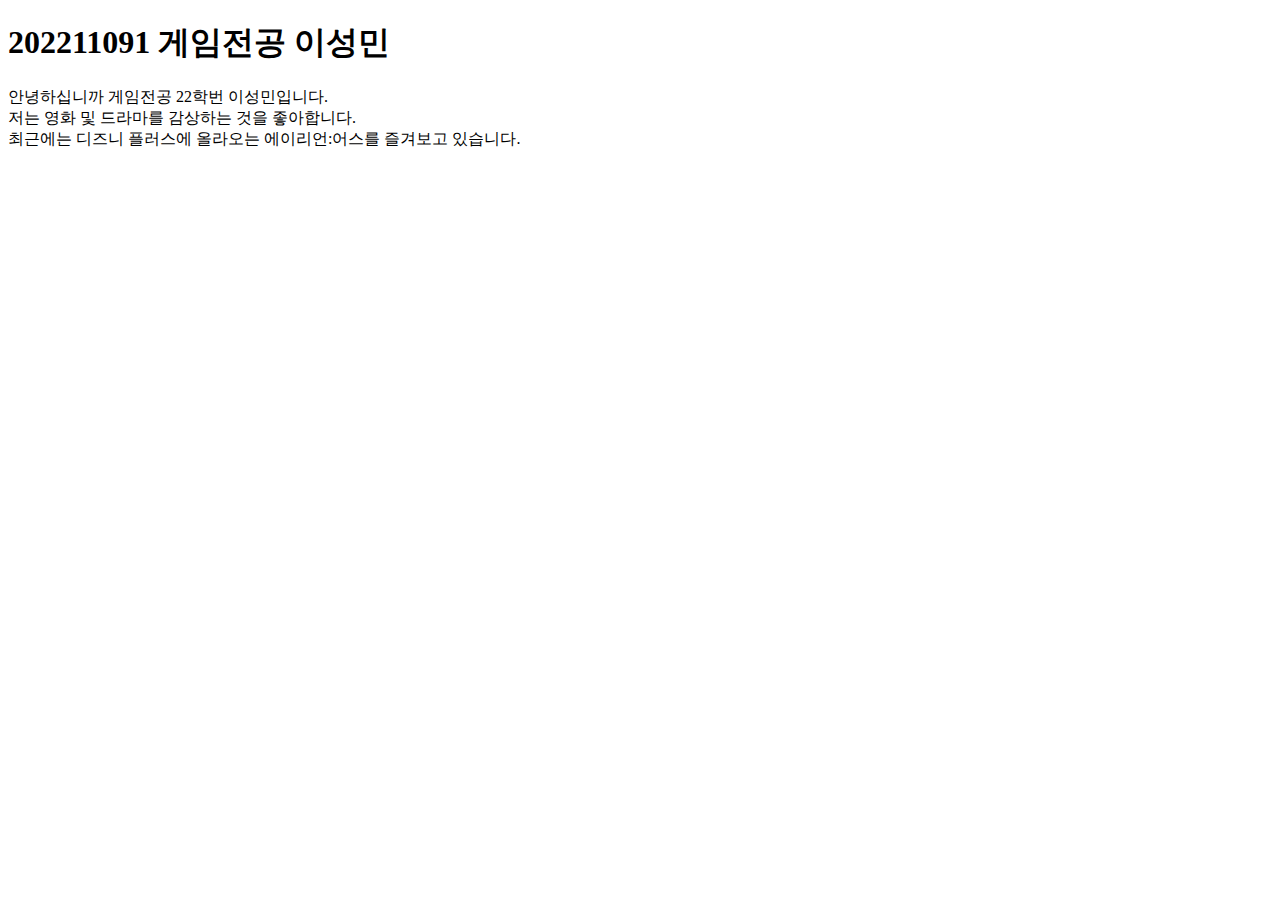
<file: [hw1_1].html>
<!DOCTYPE html>
<html>
    <head>
        <title>[hw1_1]자기 소개</title>
    </head>
    <body>
        <h1>202211091 게임전공 이성민</h1>
    
        <p>
            안녕하십니까 게임전공 22학번 이성민입니다.<br/>
            저는 영화 및 드라마를 감상하는 것을 좋아합니다.<br>
            최근에는 디즈니 플러스에 올라오는 에이리언:어스를 즐겨보고 있습니다.<br>
        </p>
    
    </body>
</html>
</file>
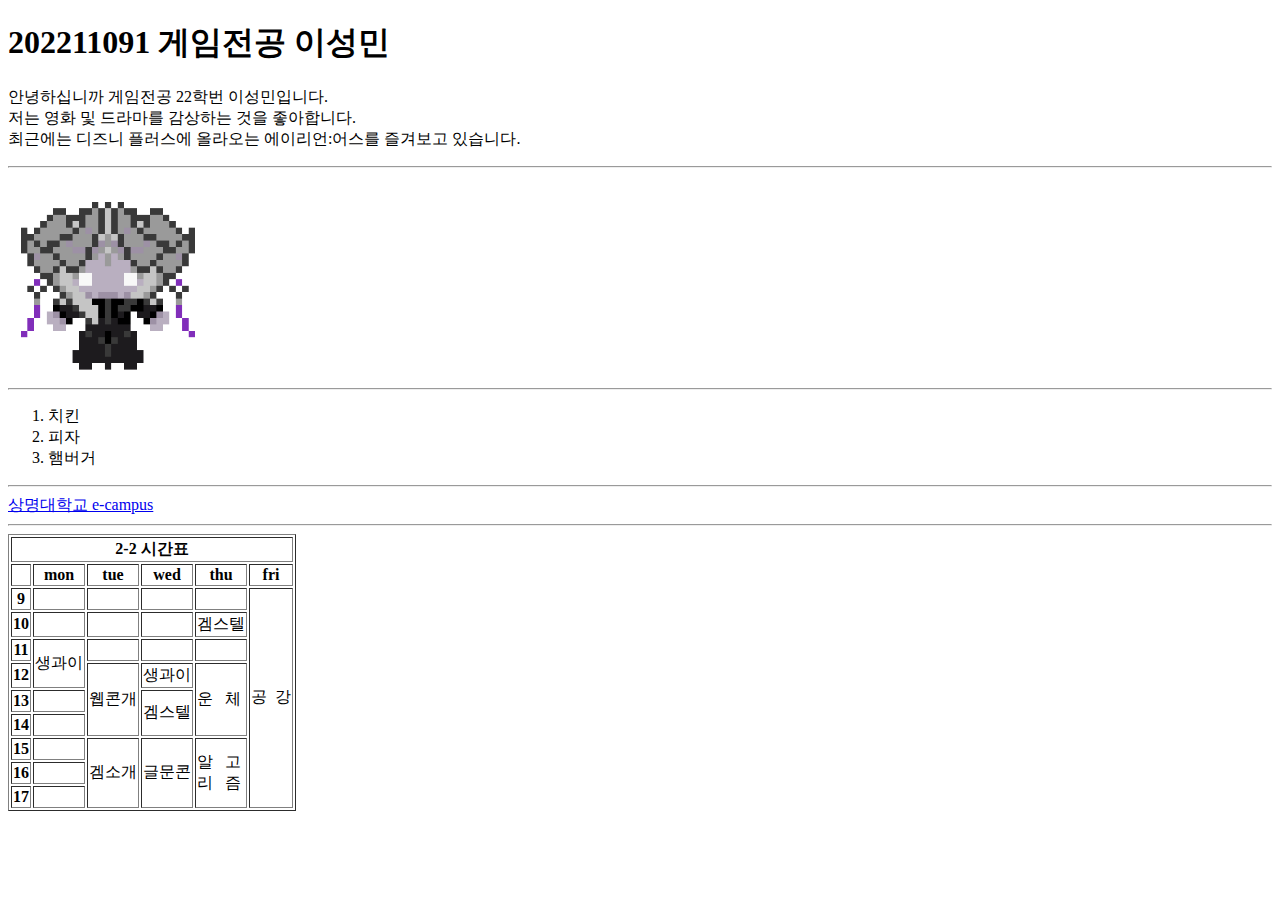
<file: [hw2_1].html>
<!--

학번 : 202211091

이름 : 이성민

과제내용: 자기소개 과제 2

-->
<!DOCTYPE html>
<html>
    <head>
        <title>[hw2_1]자기 소개2</title>
    </head>

    <body>
        <h1>202211091 게임전공 이성민</h1>
    
        <p>
            안녕하십니까 게임전공 22학번 이성민입니다.<br/>
            저는 영화 및 드라마를 감상하는 것을 좋아합니다.<br>
            최근에는 디즈니 플러스에 올라오는 에이리언:어스를 즐겨보고 있습니다.<br>
        </p>
        <hr>

        <img src="BRELSHAZA_horn-export.png" width="200" height="200" alt="BRELSHAZA">
        <hr>

        <ol type="1" >
            <li>치킨</li>
            <li>피자</li>
            <li>햄버거</li>
        </ol>
        <hr>

        <a href="https://ecampus.smu.ac.kr" target="_blank">상명대학교 e-campus</a>
        <hr>

        <table border="1">
            <tr> <th colspan="6">2-2 시간표</th> </tr>
            <tr> <th></th><th>mon</th> <th>tue</th> <th>wed</th> <th>thu</th> <th>fri</th> </tr>
            <tr> <th>9</th> <td>&nbsp;</td> <td>&nbsp;</td> <td>&nbsp;</td> <td>&nbsp;</td> <td rowspan="9">공&nbsp;&nbsp;강</td> </tr>
            <tr> <th>10</th> <td>&nbsp;</td> <td>&nbsp;</td> <td>&nbsp;</td> <td>겜스텔</td> </tr>
            <tr> <th>11</th> <td rowspan="2">생과이</td> <td>&nbsp;</td> <td>&nbsp;</td> <td>&nbsp;</td> </tr>
            <tr> <th>12</th> <td rowspan="3">웹콘개</td> <td>생과이</td> <td rowspan="3">운&nbsp;&nbsp;&nbsp;체</td> </tr>
            <tr> <th>13</th> <td>&nbsp;</td> <td rowspan="2">겜스텔</td> </tr>
            <tr> <th>14</th> <td>&nbsp;</td> </tr>
            <tr> <th>15</th> <td>&nbsp;</td> <td rowspan="3">겜소개</td> <td rowspan="3">글문콘</td> <td rowspan="3">알&nbsp;&nbsp;&nbsp;고<br>리&nbsp;&nbsp;&nbsp;즘</td> </tr>
            <tr> <th>16</th> <td>&nbsp;</td> </tr>
            <tr> <th>17</th> <td>&nbsp;</td> </tr>
        </table>
    
    </body>
</html>
</file>
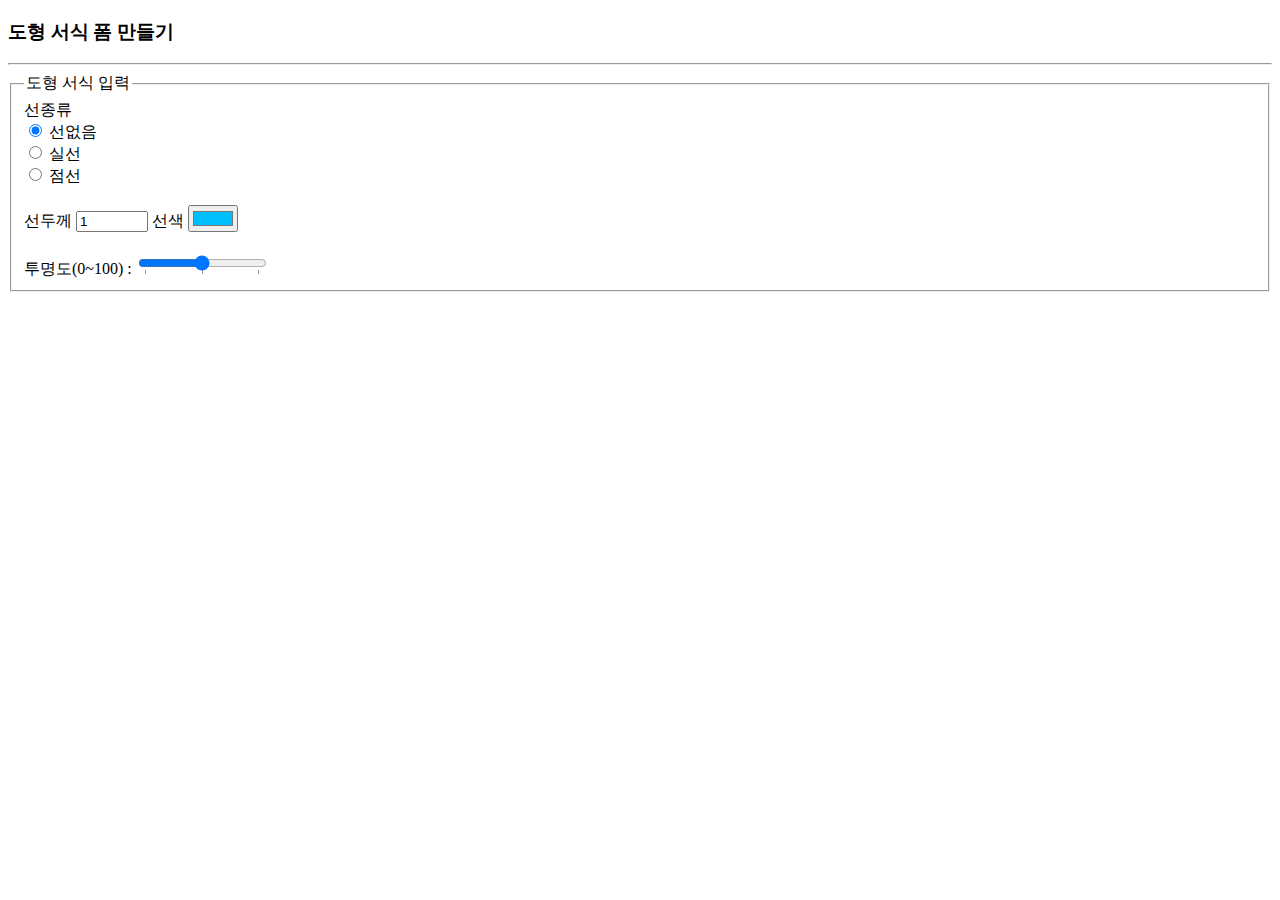
<file: [hw3_1].html>
<!--

학번 : 202211091

이름 : 이성민

과제내용: 입력폼만들기

-->
<!DOCTYPE html>
<html>
    <head>
        <title>도형 서식 폼 만들기</title>
    </head>

    <body>
        <h3>도형 서식 폼 만들기</h3>
        <hr>
        <form>
            <fieldset>
                <legend>도형 서식 입력</legend>
                선종류 <br>
                <input type="radio" name="line" value="1" checked> 선없음 <br>
                <input type="radio" name="line" value="2"> 실선 <br>
                <input type="radio" name="line" value="3"> 점선 <br> <br>
                선두께 <input type="number" value = "1" min="0.0" max="10" step="2.0"> 
                선색 <input type="color" value="#00BFFF"> <br> <br>
                투명도(0~100) : <input type="range" min="0" max="100" list="visibility"> <datalist id="visibility">
                <option value="0" label="Invisible"><option value="50" label="Blurr"><option value="100" label="Vivid">
            </fieldset>
        </form>

    
    </body>
</html>
</file>
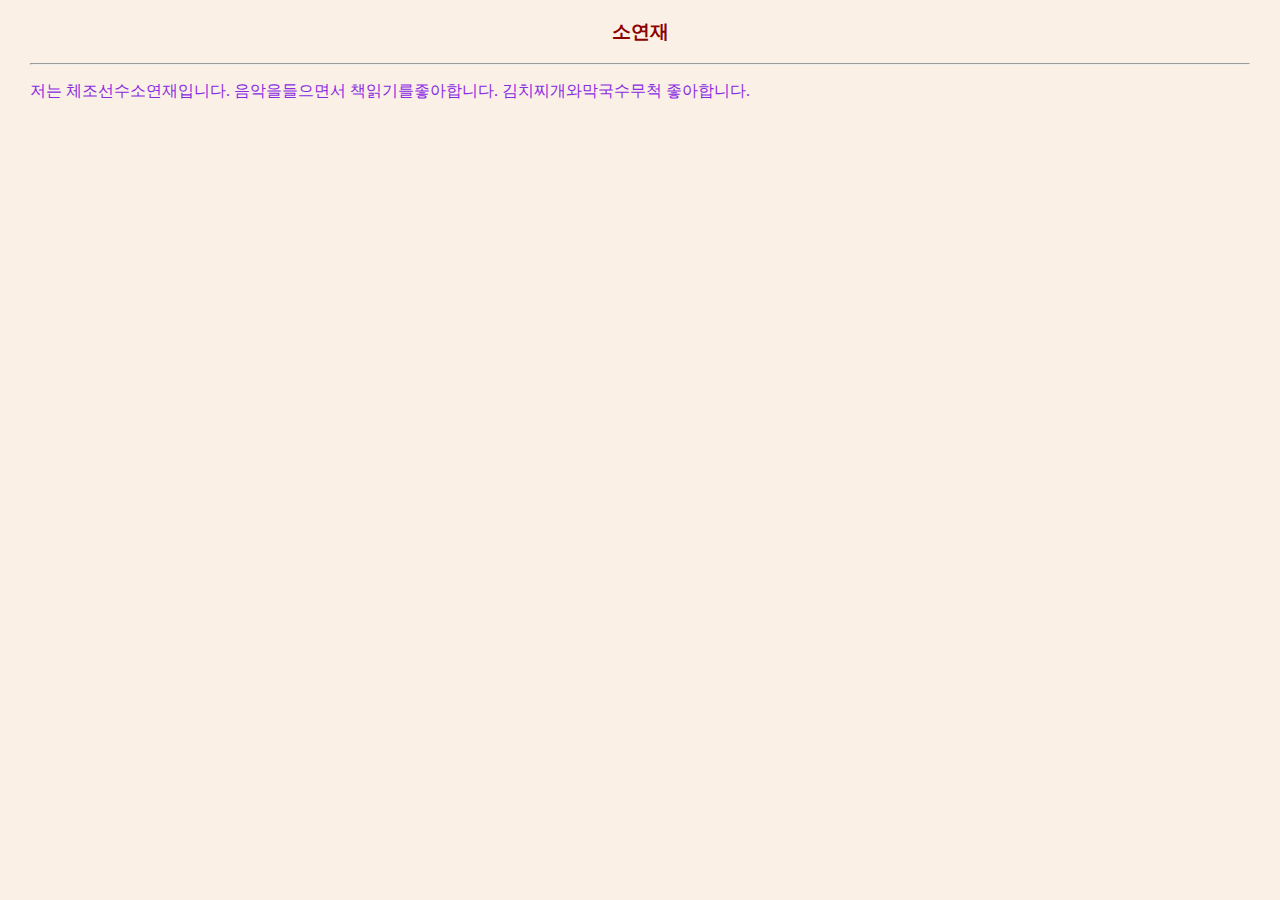
<file: [hw4_1].html>
<!DOCTYPE html>
 <html>
 <head><meta charset="utf-8">
 <title>&lt;style&gt; 태그로 스타일 만들기</title>
 <style>
 body { 
background-color :  linen; 
color : blueviolet;
 margin-left : 30px;
 margin-right : 30px;
 }
 h3 { 
text-align : center; 
color : darkred;
 }
 </style>
 </head>
 <body>
 <h3>소연재</h3>
 <hr>
 <p>저는 체조선수소연재입니다. 음악을들으면서
책읽기를좋아합니다. 김치찌개와막국수무척
좋아합니다.</p>
 </body>
 </html>
</file>
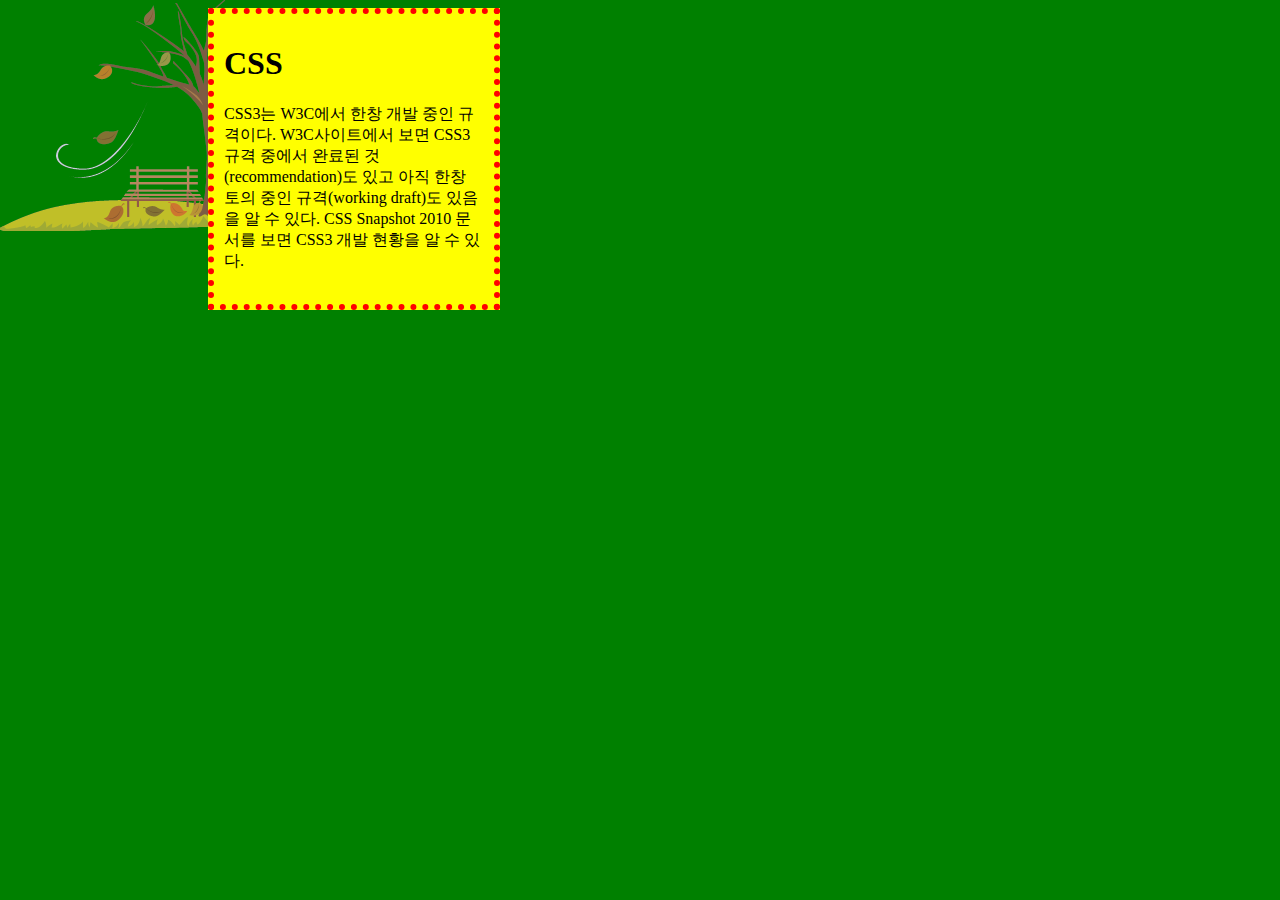
<file: [hw4_2].html>
﻿<!--

학번 : 202211091

이름 : 이성민

과제설명 : CSS box model

-->
<!DOCTYPE html>
<html>
<head>
    <style>
        body{
            background-color: green;
            background-image: url("image.png");
            background-repeat: no-repeat;
            background-position: top left;
        }
        div>div{
            width : 260px;
            height : 270px;
            padding : 10px;
            margin-left: 200px;
            background : yellow;
            border-width : 6px; 
            border-style : dotted; 
            border-color : red; 
        }
    </style>
</head>

<body>
    <div class="container">
        <div class="center_div">
            <h1>CSS</h1>
            <p>CSS3는 W3C에서 한창 개발 중인 규격이다. 
                W3C사이트에서 보면 CSS3 규격 중에서 완료된 것(recommendation)도 있고 
                아직 한창 토의 중인 규격(working draft)도 있음을 알 수 있다. 
                CSS Snapshot 2010 문서를 보면 CSS3 개발 현황을 알 수 있다. </p>
        </div>
    </div>
</body>
</html>
</file>
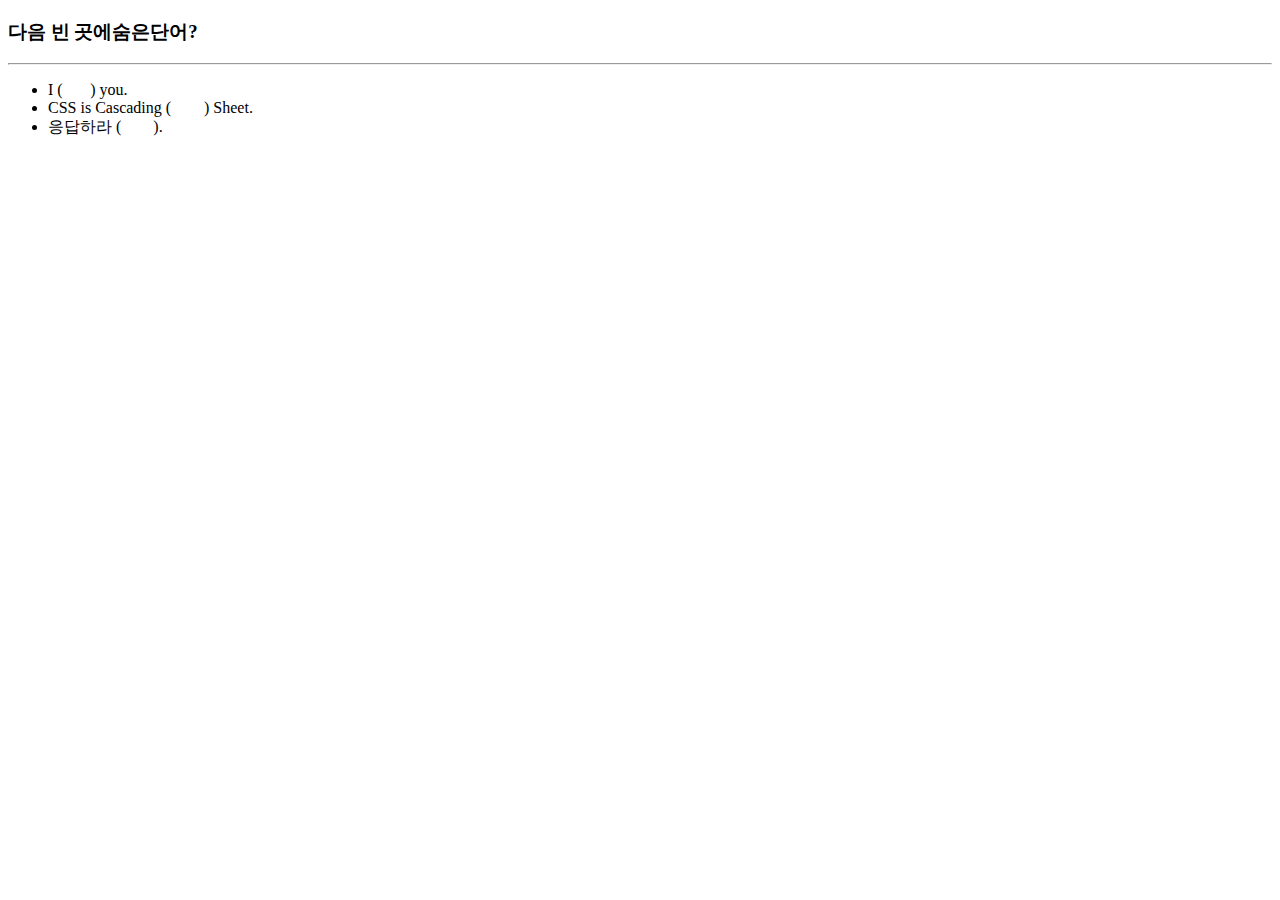
<file: practice.html>
<!DOCTYPE html>
 <html>
 <head>
 <meta charset="utf-8">
 <title>visibility 프로퍼티</title>
 <style>
 span { 
visibility : hidden;
 }
 </style>
 </head>
 <body>
 <h3>다음 빈 곳에숨은단어?</h3>
 <hr>
 <ul>
 <li>I (<span>love</span>) you.
 <li>CSS is Cascading (<span>Style</span>) Sheet.
 <li>응답하라 (<span>1988</span>).
 </ul>
 </body>
 </html/>
</file>
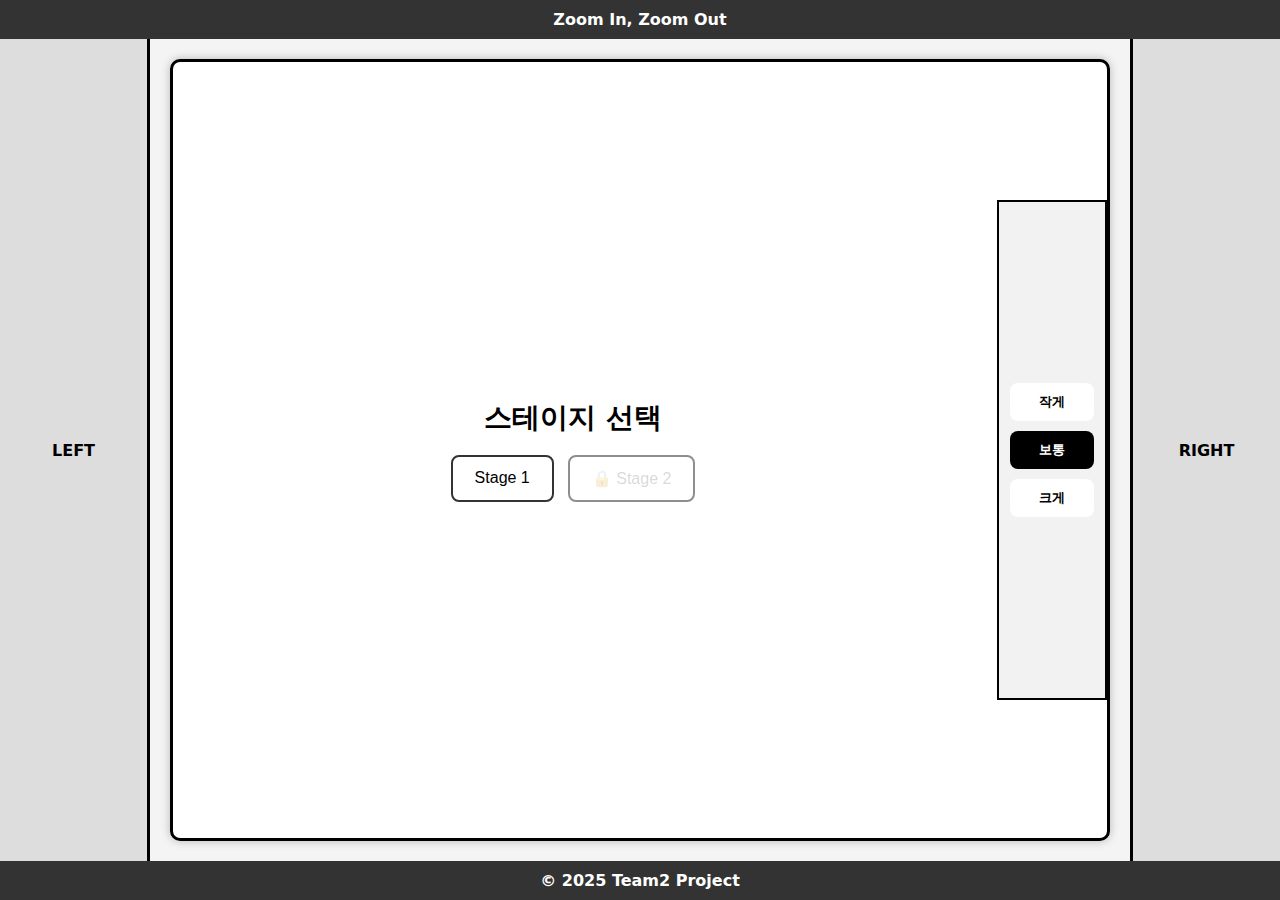
<file: ZoomIn/ZoomIn.html>
<!DOCTYPE html>
<html lang="ko">
<head>
  <meta charset="UTF-8" />
  <meta name="viewport" content="width=device-width, initial-scale=1.0"/>
  <title>ZoomIn Platform Game</title>
  <style>
    :root {
      --aside-w: 150px;
      --canvas-w: 800px;
      --canvas-h: 500px;
      --scale-box-w: 110px;
    }

    * { box-sizing: border-box; margin: 0; padding: 0; }

    html, body {
      height: 100%;
    }

    body {
      display: flex;
      flex-direction: column;
      min-height: 100vh;
      background: #f4f4f4;
      font-family: system-ui, -apple-system, Segoe UI, Roboto, sans-serif;
    }

    header, footer {
      background: #333;
      color: #fff;
      font-weight: 700;
      text-align: center;
      padding: 10px 0;
      flex-shrink: 0;
    }

    /* 메인 전체 영역 (좌 aside + 중앙 article + 우 aside) */
    main {
      flex: 1;
      display: flex;
      height: 100%;
      align-items: stretch;
    }

    aside {
      width: var(--aside-w);
      background: #ddd;
      display: flex;
      align-items: center;
      justify-content: center;
      font-weight: 700;
      height: 100%;
    }

    aside.left { border-right: 3px solid #000; }
    aside.right { border-left: 3px solid #000; }

    /* 중앙 게임 구역 */
    article {
      flex: 1;
      display: flex;
      align-items: center;
      justify-content: center;
      background: #fff;
      border: 3px solid #000;
      border-radius: 10px;
      box-shadow: 0 0 10px rgba(0,0,0,.25);
      margin: 20px;
    }

    #game-area {
      display: flex;
      flex-direction: row;
      align-items: center;
      justify-content: center;
      gap: 24px;
    }

    /* 왼쪽 크기조절 박스 */
    #scale-box {
      width: var(--scale-box-w);
      height: var(--canvas-h);
      border: 2px solid #000;
      background: #f2f2f2;
      display: flex;
      flex-direction: column;
      align-items: center;
      justify-content: center;
      gap: 10px;
      z-index: 1;
    }

    #scale-box button {
      width: 84px;
      padding: 10px;
      border: none;
      border-radius: 8px;
      background: #fff;
      font-weight: 700;
      cursor: pointer;
      transition: background .15s;
    }

    #scale-box button.selected {
      background: #000;
      color: #fff;
    }

    /* 게임 캔버스 구역 */
    #game-wrapper {
      position: relative;
      width: var(--canvas-w);
      height: var(--canvas-h);
      display: flex;
      align-items: center;
      justify-content: center;
    }

    canvas {
      width: var(--canvas-w);
      height: var(--canvas-h);
      border: 2px solid #000;
      background: #fff;
      display: none;
      z-index: 1;
    }

    /* 스테이지 선택 화면 */
    #stage-select {
      position: absolute;
      inset: 0;
      background: #fff;
      display: flex;
      flex-direction: column;
      align-items: center;
      justify-content: center;
      gap: 18px;
      z-index: 10;
      pointer-events: auto;
      transition: opacity .6s ease, transform .6s ease;
      opacity: 1;
      transform: scale(1);
    }

    #stage-select.fade-out {
      opacity: 0;
      transform: scale(.95);
      pointer-events: none;
    }

    .stage-buttons {
      display: flex;
      gap: 14px;
    }

    .stage-btn {
      padding: 12px 22px;
      font-size: 16px;
      border: 2px solid #333;
      border-radius: 8px;
      background: #fff;
      cursor: pointer;
      transition: transform .15s, background .15s;
    }

    .stage-btn.unlocked:hover {
      transform: scale(1.05);
      background: #eee;
    }

    .stage-btn.locked {
      opacity: .55;
      cursor: not-allowed;
    }

    /* 클리어 후 오버레이 버튼 */
    #overlay-ui {
      position: absolute;
      inset: 0;
      display: flex;
      align-items: flex-end;
      justify-content: center;
      gap: 16px;
      padding-bottom: 36px;
      z-index: 5;
      pointer-events: none;
    }

    #overlay-ui button {
      pointer-events: auto;
      display: none;
      padding: 12px 22px;
      font-size: 18px;
      border: none;
      border-radius: 8px;
      background: rgba(0,0,0,.85);
      color: #fff;
      font-weight: 700;
      cursor: pointer;
      transition: transform .15s, background .15s;
    }

    #overlay-ui button:hover {
      transform: scale(1.05);
      background: #000;
    }
  </style>
</head>
<body>
  <header>Zoom In, Zoom Out</header>

  <main>
    <aside class="left">LEFT</aside>

    <article>
      <section id="game-area">
        <!-- 🎮 캔버스 먼저 -->
        <div id="game-wrapper">
          <canvas width="800" height="500"></canvas>

          <div id="stage-select">
            <h2 style="margin:0; font-size:28px;">스테이지 선택</h2>
            <div class="stage-buttons">
              <button class="stage-btn" data-stage="1">Stage 1</button>
              <button class="stage-btn locked" data-stage="2" disabled>🔒 Stage 2</button>
            </div>
          </div>

          <div id="overlay-ui">
            <button id="btn-next">다음 단계</button>
            <button id="btn-restart">다시 시작</button>
            <button id="btn-select">스테이지 선택</button>
          </div>
        </div>

        <!-- ⚙️ 크기조절 박스를 오른쪽으로 이동 -->
        <div id="scale-box">
          <button id="btn-small">작게</button>
          <button id="btn-normal" class="selected">보통</button>
          <button id="btn-large">크게</button>
        </div>
      </section>
    </article>

    <aside class="right">RIGHT</aside>
  </main>

  <footer>© 2025 Team2 Project</footer>

  <!-- 클래스들 -->
  <script src="scripts/classes/Player.js"></script>
  <script src="scripts/classes/Platform.js"></script>
  <script src="scripts/classes/Obstacle.js"></script>
  <script src="scripts/classes/Goal.js"></script>
  <script src="scripts/classes/MapLoader.js"></script>
  <!-- 맵들 -->
  <script src="scripts/maps/stage1.js"></script>
  <script src="scripts/maps/stage2.js"></script>
  <!-- 메인 -->
  <script src="scripts/main.js"></script>
</body>
</html>
</file>
